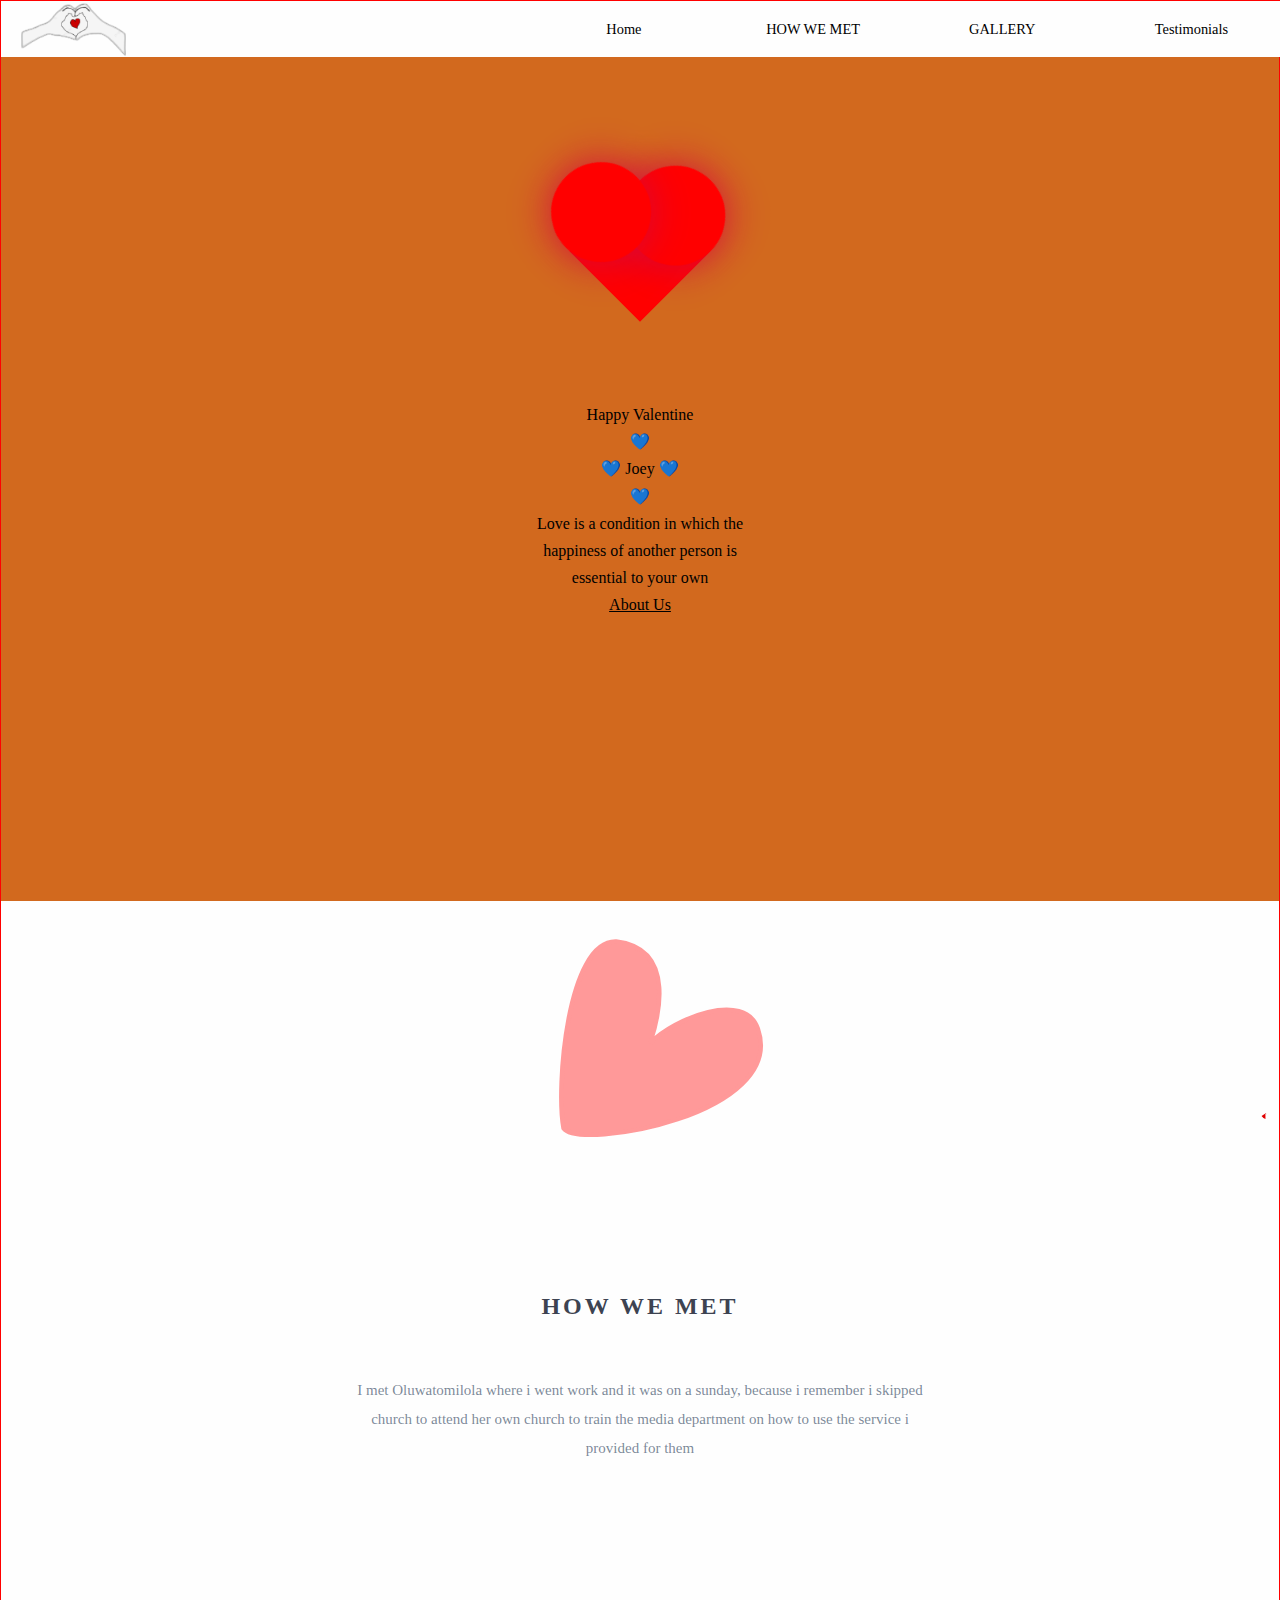
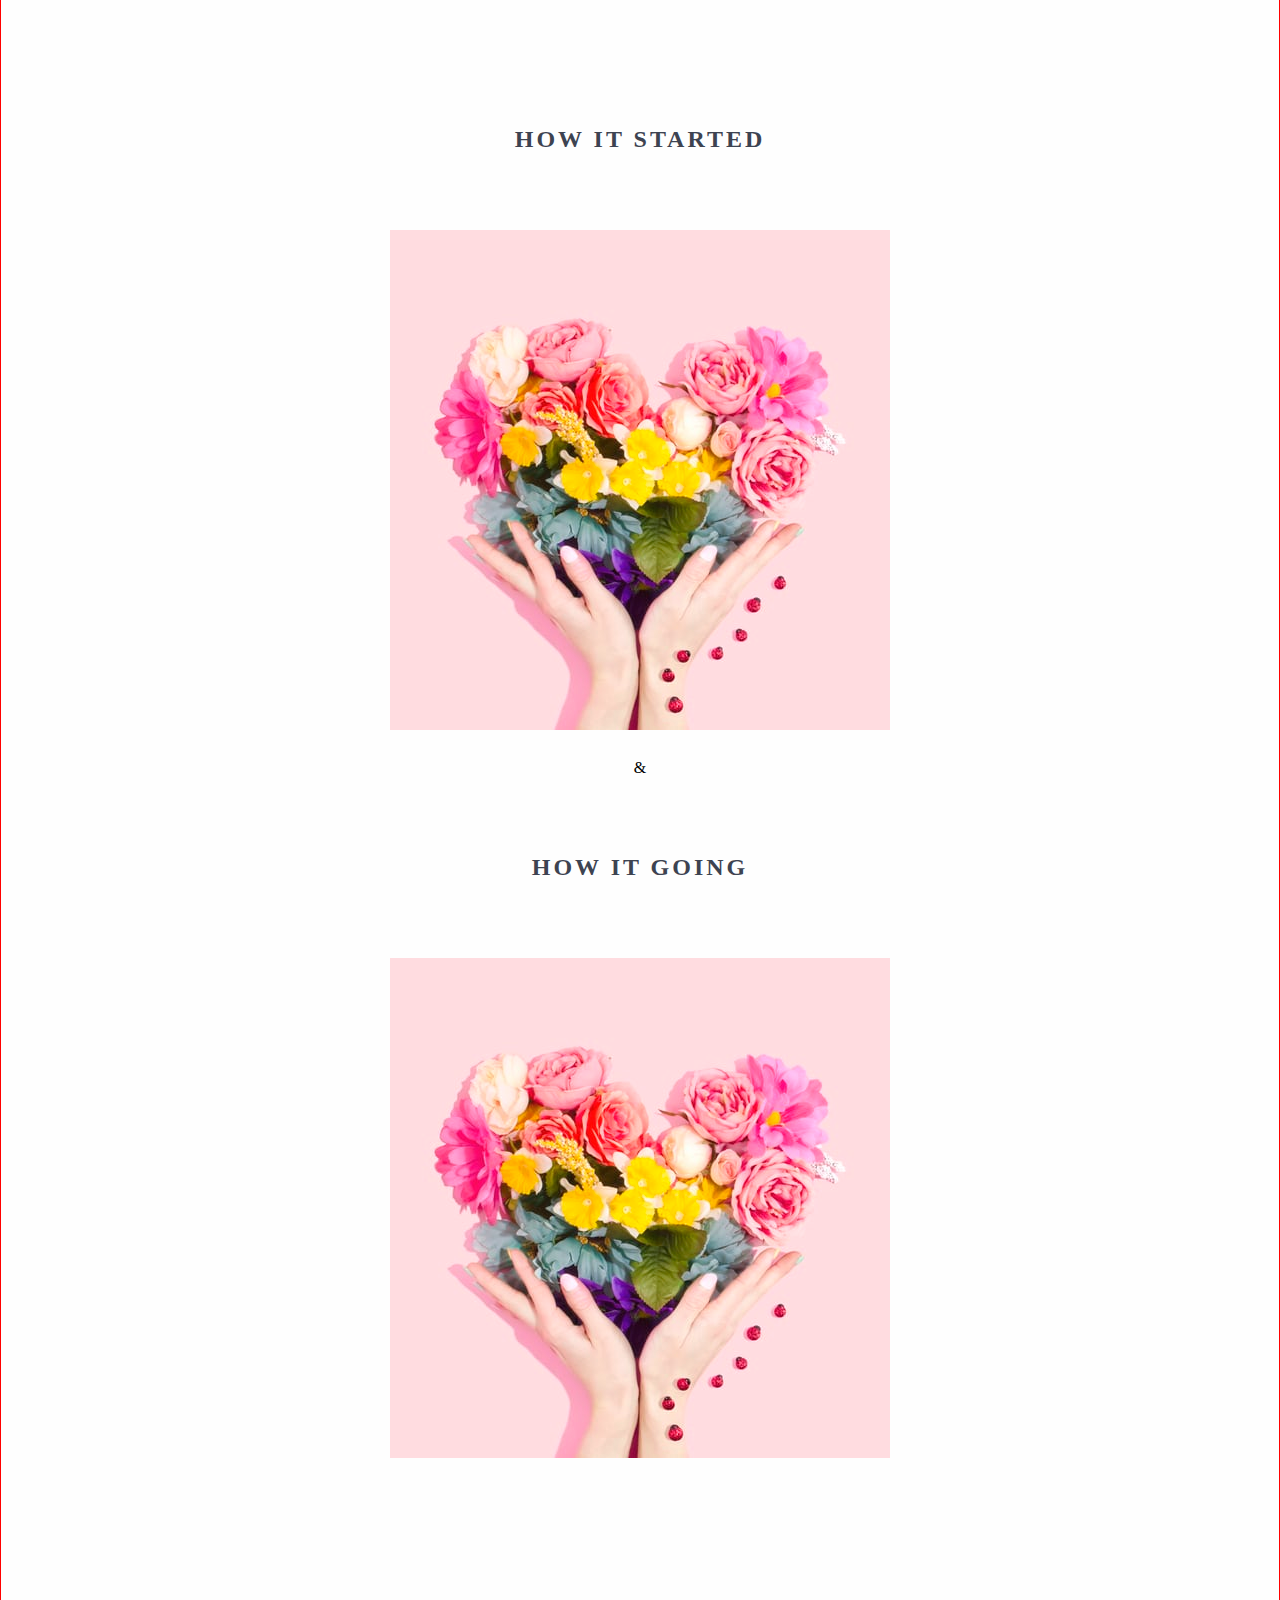
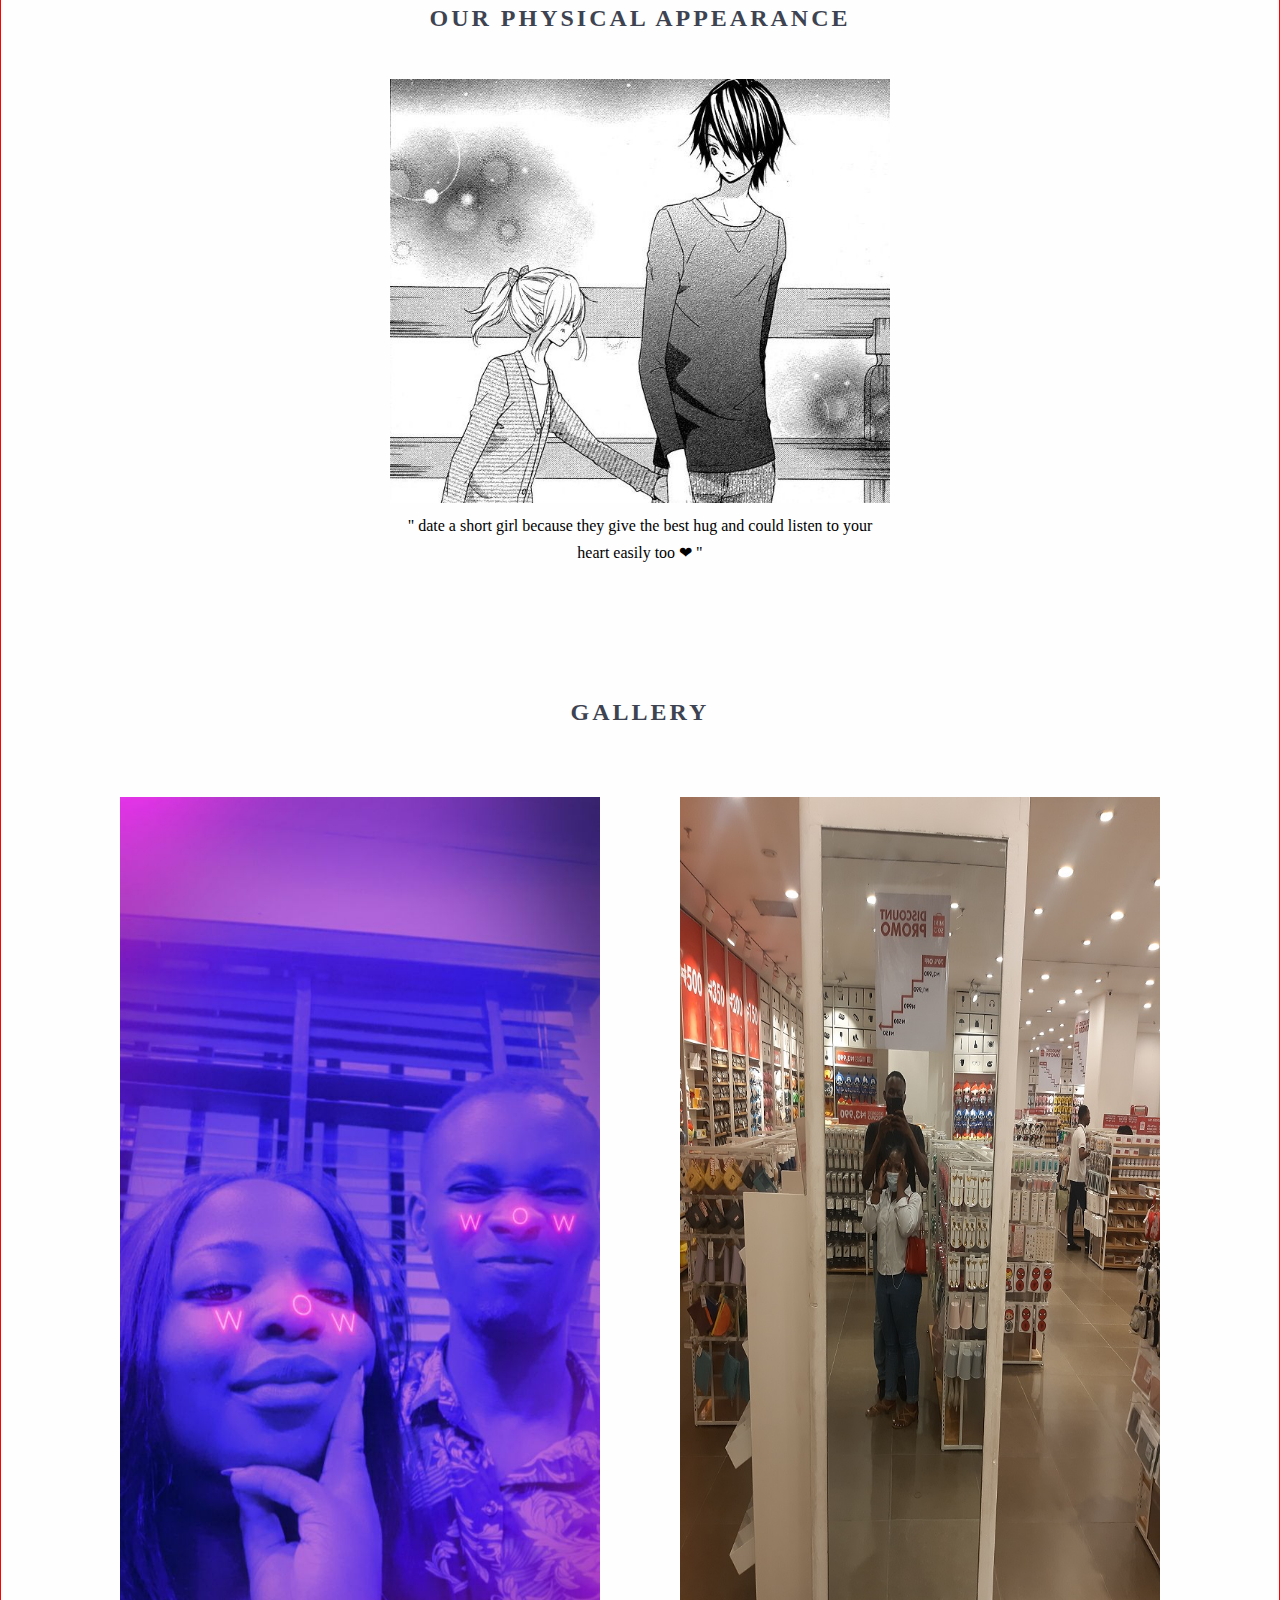
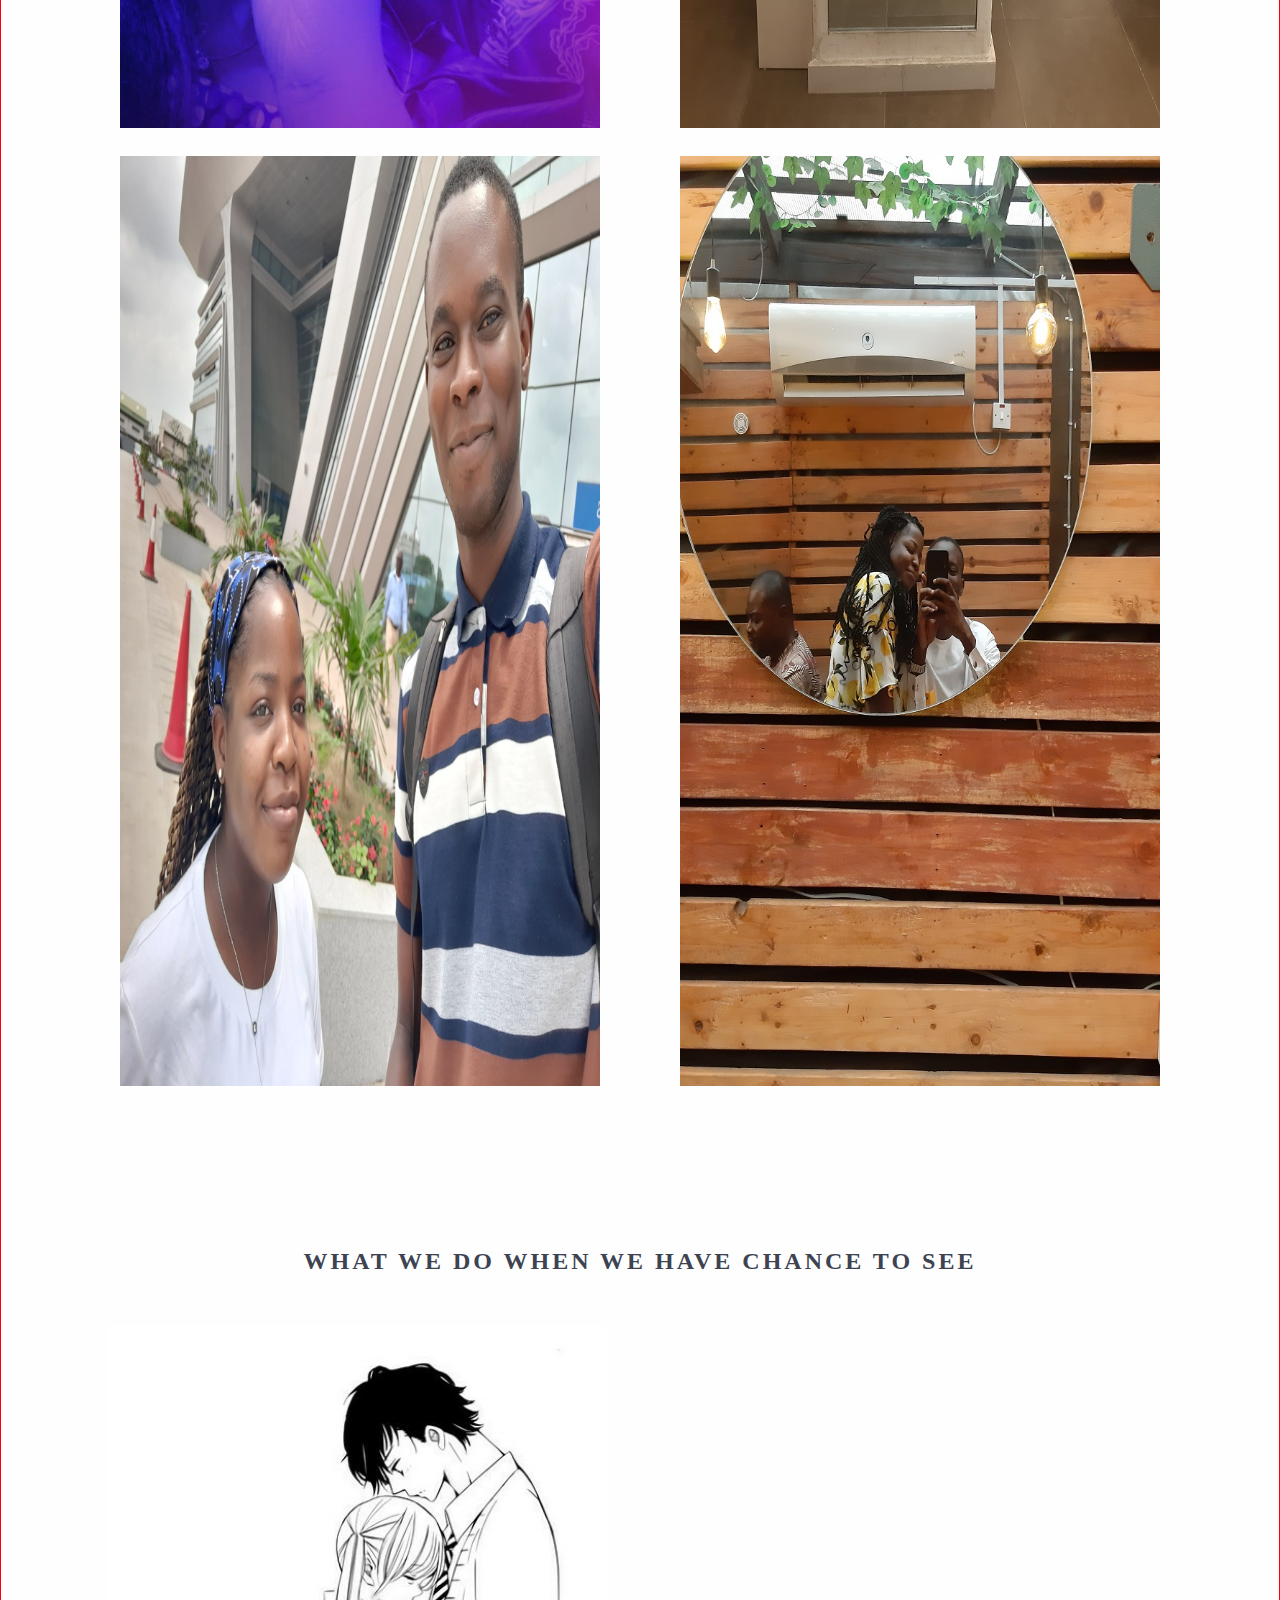
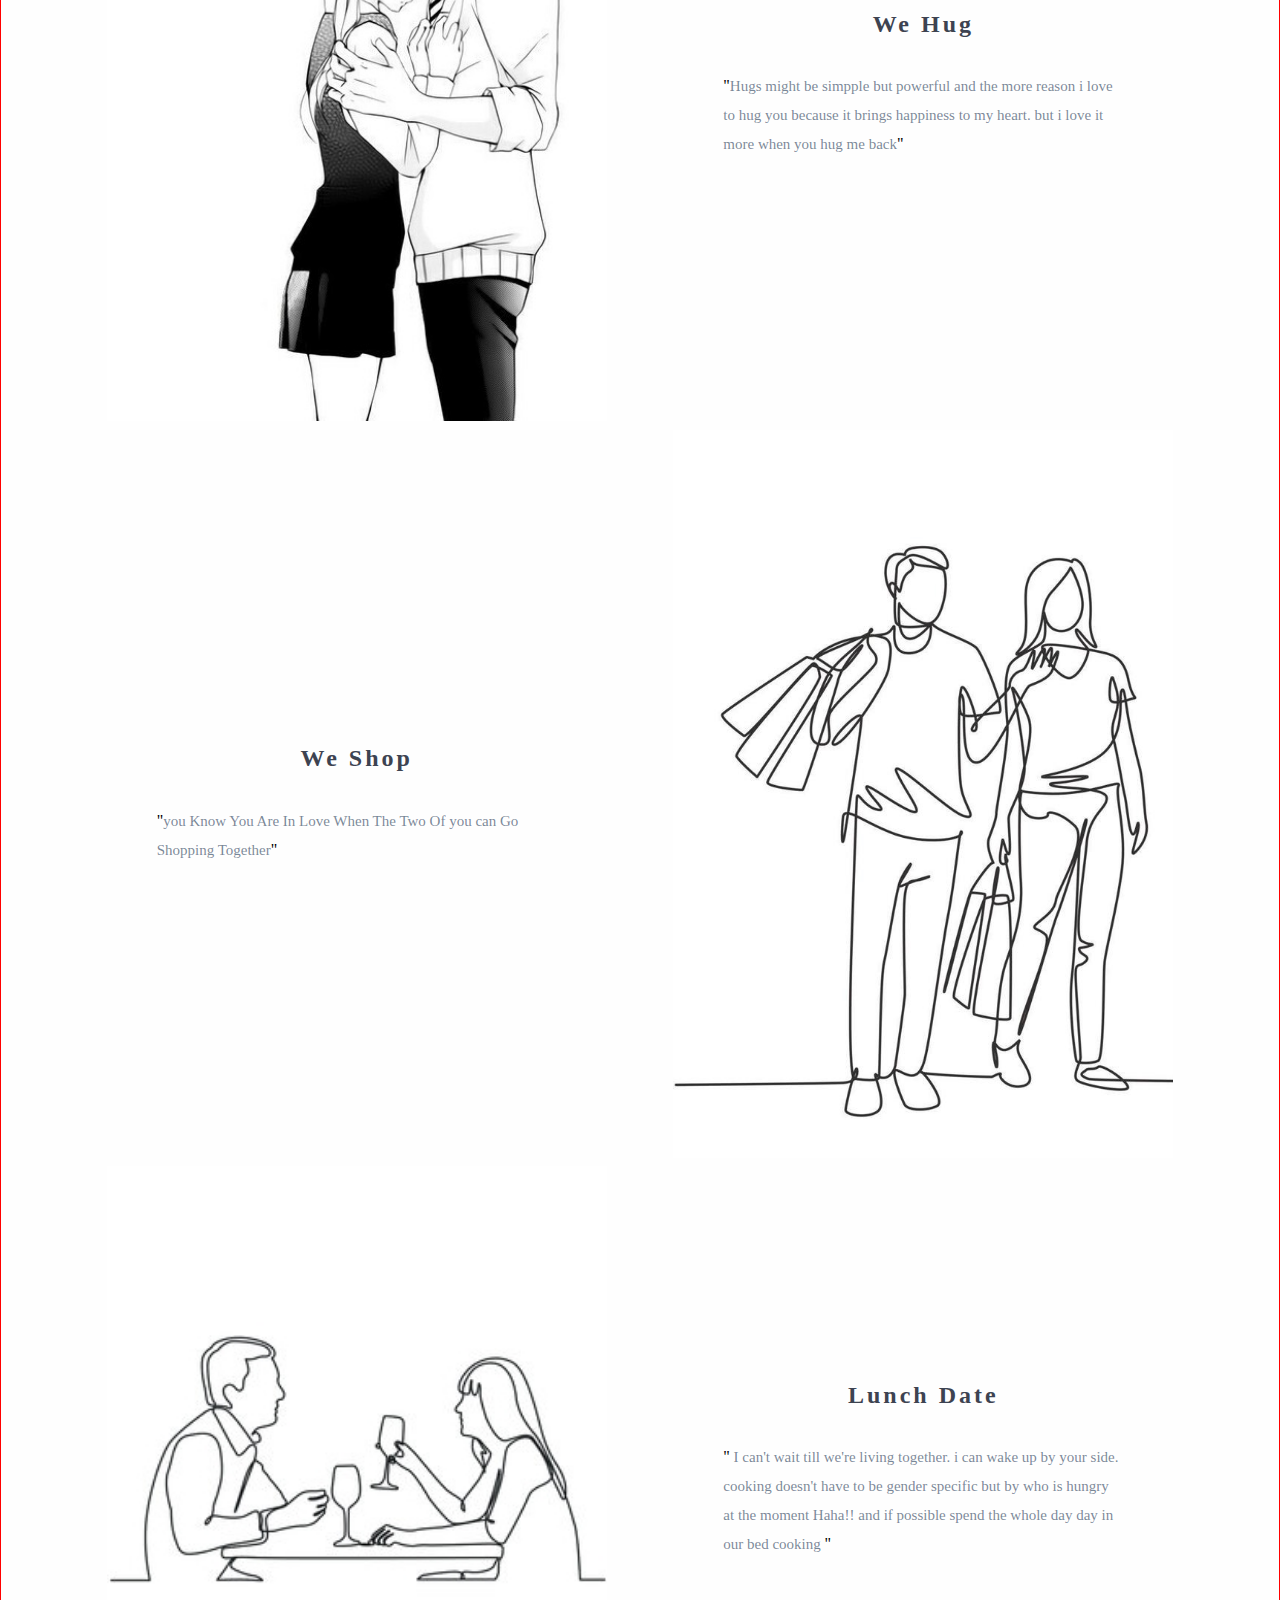
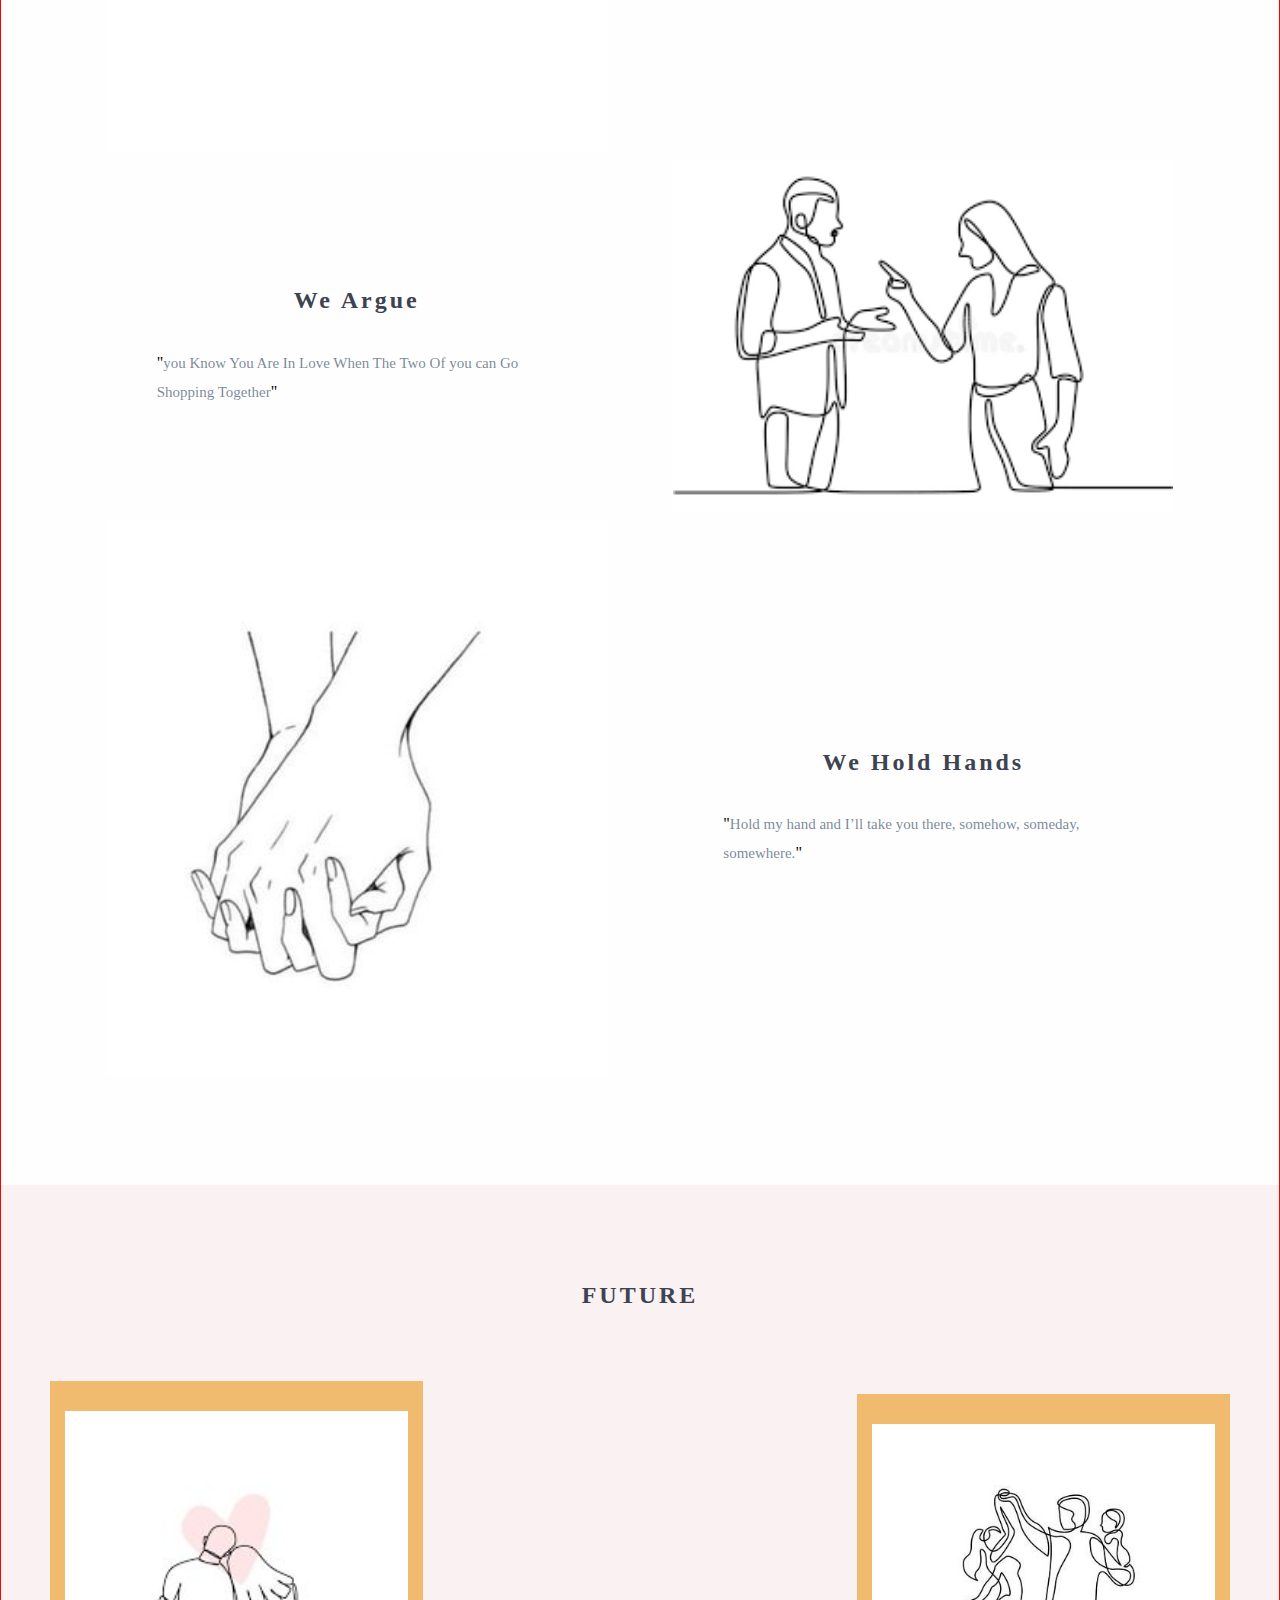
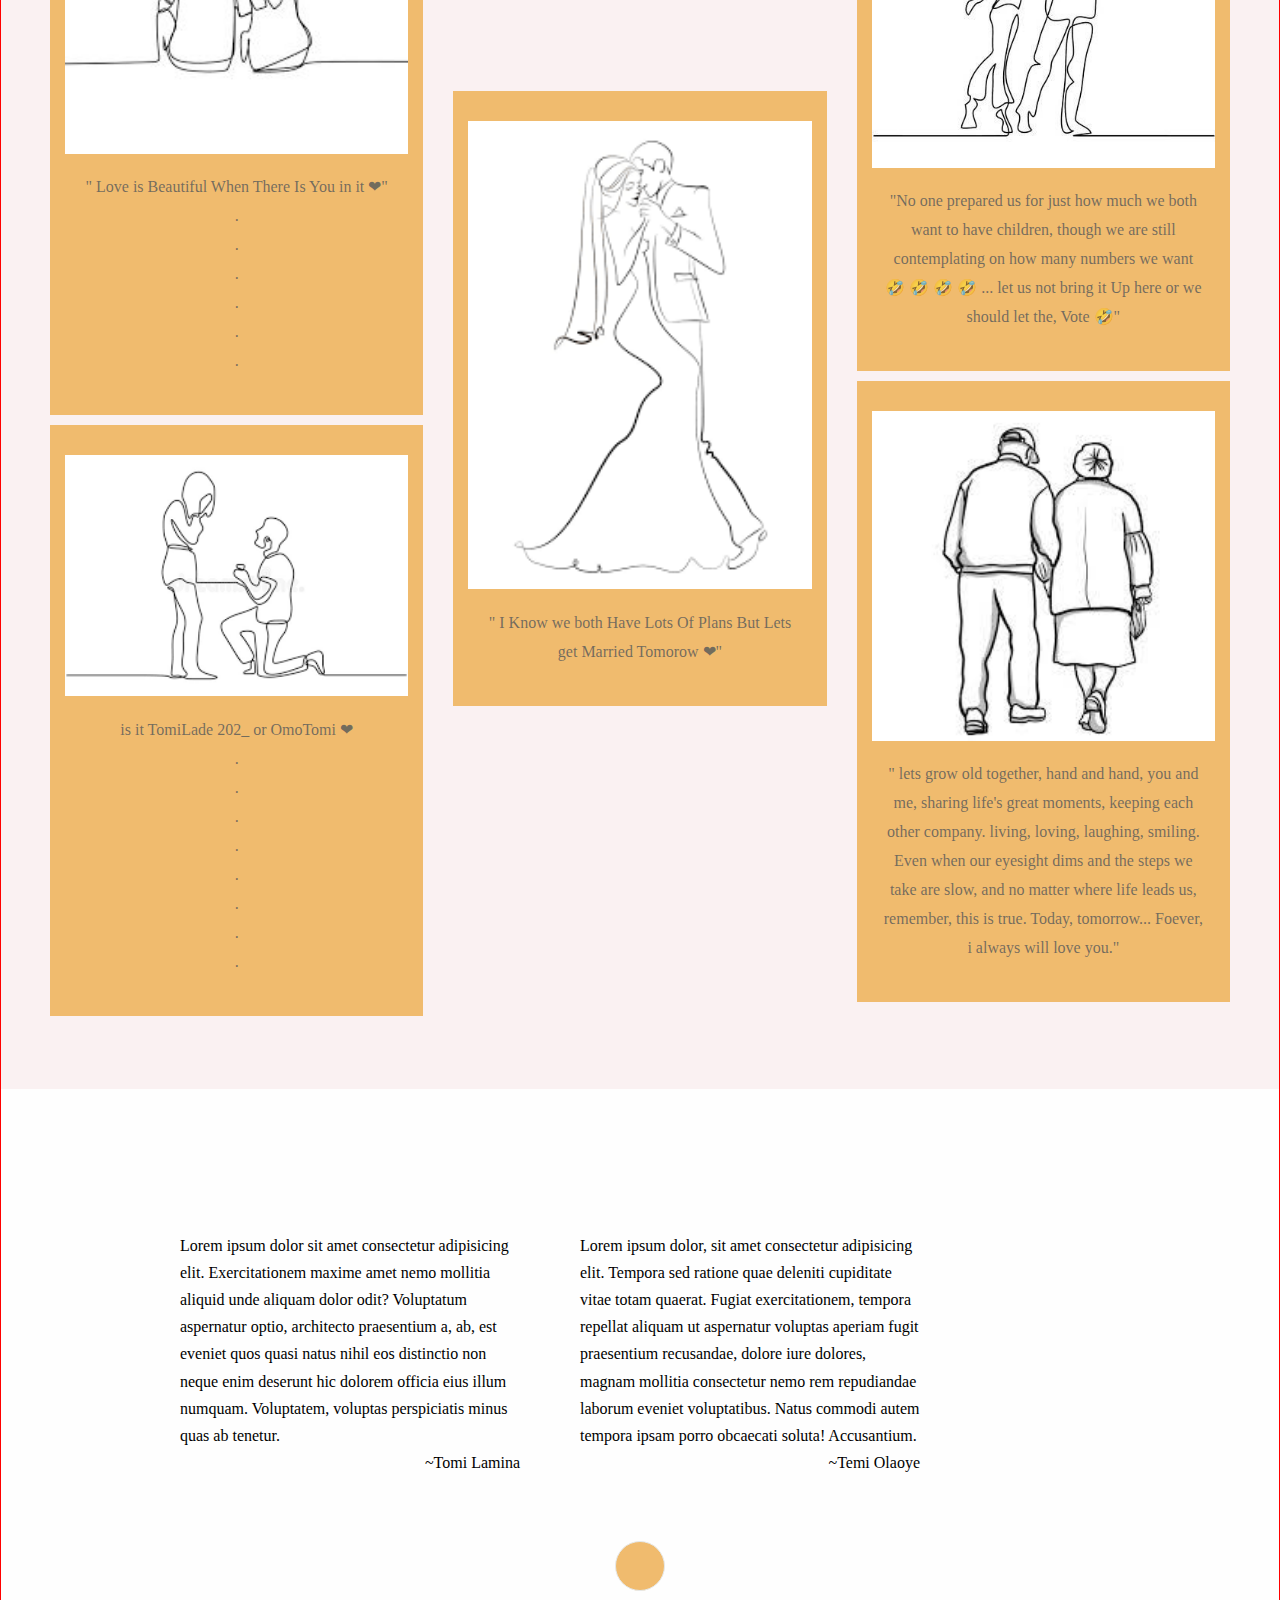
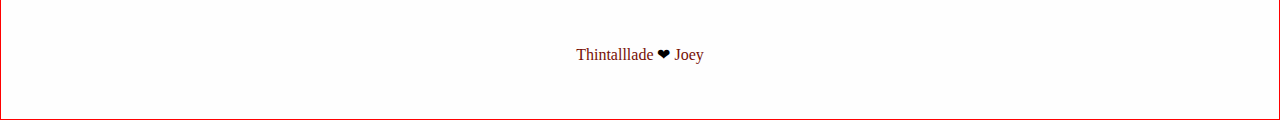
<file: index.html>
<!DOCTYPE html>
<html lang="en">
  <head>
    <meta charset="UTF-8" />
    <meta http-equiv="X-UA-Compatible" content="IE=edge" />
    <meta name="viewport" content="width=device-width, initial-scale=1.0" />
    <title>Document</title>
    <link rel="stylesheet" href="/style.css" />
    <script src="main.js"></script>
    <link
      href="//maxcdn.bootstrapcdn.com/font-awesome/4.7.0/css/font-awesome.min.css"
      rel="stylesheet"
    />
  </head>
  <body>
    <!-- <div class="site-wrap"> -->
    <div class="site-wrap" id="home"><div class="nav-wrapper">
      <nav class="navbar">
        <img src="/images/love2.png" alt="">
        <div class="toggle" onclick="toggleMenu()">
        </div>
        <ul class="nav">
          <li class="nav-item"><a href="#home" onclick="toggleMenu()">Home</a></li>
          <li class="nav-item"><a href="#about" onclick="toggleMenu()">HOW WE MET</a></li>
          <li class="nav-item"><a href="#service" onclick="toggleMenu()">GALLERY</a></li>
          <li class="nav-item"><a href="#testimonial" onclick="toggleMenu()">Testimonials</a></li>
        </ul>
      </nav>
    </div>


      <!-- Banner Layout -->
      <section class="banner" id="home">
        <div class="heart">
          <div id="heart"></div>
        </div>
          <div class="textBx">
            <h2>
              Happy Valentine <br />
              <span> &#128153; </span>
              <br>
              <span>	&#128153; Joey &#128153;</span>
            </h2>
            <h3>&#128153;</h3>
            <h3>
              Love is a condition in which the <br />
              happiness of another person is <br />
              essential to your own
            </h3>
            <a href="#about" class="btn">About Us</a>
          </div>
      </section>

      <!-- Heart -->
      <section class="heartbeat">
          <svg xmlns="http://www.w3.org/2000/svg" id="svg5" version="1.1" viewBox="0 0 502.98 108.61">
            <path id="heart" d="M213.35 29.43c19.41-15.19 33.68 10.86 37.73 18.82-.28-13.61 11.64-40.98 25.94-34.01 32.3 15.74-15.88 83.8-26.4 81.76-13.24-9-51.35-53.3-37.27-66.57Z" style="fill:#ff9999;stroke:#ff9999;stroke-width:1.77321;stroke-linecap:butt;stroke-linejoin:miter;stroke-miterlimit:4;stroke-dasharray:none;stroke-opacity:1"/>
            <path  pathLength="1" id="line" d="M5.32 78.13c.96-.01 5-8.5 5.54-8.54.58-.05 6.1 8.51 7.1 8.51 3.66 0 9.29.06 10.71.05 2.53-.01 4.82-72.88 4.82-72.88l4.76 97.28 3.97-24.45 20.45-.22C64 77.86 77.1 63.66 78.36 63.8c1.31.15 6.68 14.08 7.94 14.07 2.3-.03 33.32.04 35.76.02.96 0 5-8.5 5.53-8.53.59-.05 6.1 8.51 7.1 8.5 3.66 0 9.3.07 10.72.06 2.53-.02 4.81-72.89 4.81-72.89l4.77 97.28 3.97-24.44s83.34-3.33 74.69 7.67c-8.65 11-45.3-42.94-31.65-53.58 25.6-19.96 49.96 36.94 40.26 36.5-12.2-.53 1.8-62.32 23.41-51.7 32.24 15.86-17.56 84.92-26.4 81.77-5.73-2.05-.68-21.68 31.4-26.58 26.65-6.42 29.5 2.35 52.62 7.11 2.53-.02 4.82-72.89 4.82-72.89l4.76 97.28 3.97-24.44 20.45-.22c1.31-.02 14.41-14.22 15.68-14.07 1.32.15 6.7 14.08 7.95 14.07 2.29-.03 33.32.04 35.76.02.95 0 5-8.5 5.53-8.54.58-.04 6.1 8.52 7.1 8.52 3.66 0 9.3.06 10.72.05 2.53-.02 4.81-72.89 4.81-72.89l4.77 97.28 3.97-24.44 20.45-.23c1.31-.01 14.4-14.22 15.68-14.07 1.32.16 6.69 14.09 7.94 14.07" />
          </svg>
      </section>

      <!-- How we Met layout in HTML -->

      <section class="intro" id="how_we_met">
          <div class="introBx">
            <h3>How We Met</h3>
            <p>
              I met Oluwatomilola where i went work and it was on a sunday,
              because i remember i skipped church to attend her own church to
              train the media department on how to use the service i provided
              for them
            </p>
          </div>
      </section>

      <section class="chat">
        <div class="started_vs_going_conversation">
            <div class="started_vs_going">
              <h3>How it started</h3>
              <div class="w50">
                <img src="/images/tomilade1.jpg" alt="">
              </div>
            </div>
            <div class="versus">
              <h3>&</h3>
            </div>
            <div class="started_vs_going">
              <h3>How it Going</h3>
              <div class="w50">
                <img src="/images/tomilade1.jpg" alt="">
              </div>
            </div>
        </div>
      </section>

      <section class="physicalAppearance">
          <h3>Our physical Appearance</h3>
        <div class="physicalAppearanceBx">
            <img src="./images/tomilade_tallShort.jpg" alt="">
            <p><span>&#34;</span> date a short girl because they give the best hug and could listen to your heart easily too &#10084; <span>&#34;</span></p>
        </div>
          
      </section>

      <section class="gallery">
        <h3>Gallery</h3>
        <div class="galleryBx">
          <div class="galleryImage">
            <img src="./images/jl_1.jpg" alt="">
          </div>
          <div class="galleryImage">
            <img src="./images/jl_2.jpg" alt="">
          </div>
          <div class="galleryImage">
            <img src="./images/jl_3.jpg" alt="">
          </div>
          <div class="galleryImage">
            <img src="./images/jl_4.jpg" alt="">
          </div>
        </div>
      </section>

      <section class="behindTheScene">
        <h3>What We Do When We have Chance To See</h3>
        <div class="behindTheSceneBx">
            
          <div class="behindTheSceneTextImage">
                <div class="behindTheSceneTextImg">
                    <img src="./images/hug.jpg" alt="">
                </div>
                <div class="behindTheSceneText">
                    <h3> we Hug</h3>
                    <p><span>&#34;</span>Hugs might be simpple but powerful and the more reason i love to hug you because it brings happiness to my heart. but i love it more when you hug me back<span>&#34;</span></p>
                </div>
          </div>
          
            
          <div class="behindTheSceneTextImage right">
                <div class="behindTheSceneTextImg">
                    <img src="./images/shopping.jpg" alt="">
                </div>
                <div class="behindTheSceneText">
                    <h3>we Shop</h3>
                    <p><span>&#34;</span>you Know You Are In Love When The Two Of you can Go Shopping Together<span>&#34;</span></p>
                </div>
          </div>
          
          
          <div class="behindTheSceneTextImage">
                <div class="behindTheSceneTextImg">
                    <img src="./images/dinner_date.jpg" alt="">
                </div>
                <div class="behindTheSceneText">
                    <h3>Lunch Date</h3>
                    <p><span>&#34;</span> I can't wait till we're living together. i can wake up by your side. cooking doesn't have to be gender specific but by who is hungry at the moment Haha!! and if possible spend the whole day day in our bed cooking <span>&#34;</span> </p>
                </div>
          </div>
          
          <div class="behindTheSceneTextImage right">
            <div class="behindTheSceneTextImg">
                <img src="./images/argue.jpg" alt="">
            </div>
            <div class="behindTheSceneText">
                <h3>we argue</h3>
                <p><span>&#34;</span>you Know You Are In Love When The Two Of you can Go Shopping Together<span>&#34;</span></p>
            </div>
          </div>
          
          <div class="behindTheSceneTextImage ">
            <div class="behindTheSceneTextImg">
              <img src="./images/hands_together.jpg" alt="">
            </div>
            <div class="behindTheSceneText ">
              <h3>we hold hands</h3>
              <p><span>&#34;</span>Hold my hand and I’ll take you there, somehow, someday, somewhere.<span>&#34;</span></p>
            </div>
          </div>
        </div>
      </section>

      <section class="tomorrow">
        <h3>Future</h3>
        <div class="tomorrowBx">
          
            <div class="tomorrowBxContent">
                <div class="tomorrowBxTextImage">
                  <div class="w-50_tomorrow">
                      <img src="./images/tomilade_vector2.jpg" alt="">
                  </div>
                  <p> " Love is Beautiful When There Is You in it &#10084;" <br>. <br>. <br>. <br>.<br>. <br>. <br></p>
                </div>

                <div class="tomorrowBxTextImage">
                    <div class="w-50_tomorrow">
                        <img src="./images/tomilade_proposal.jpg" alt="">
                    </div>
                    <p> is it TomiLade 202_ or OmoTomi &#10084; <br>. <br>. <br>. <br>.<br>. <br>. <br>. <br>. <br></p>
                </div>
            </div>

            <div class="tomorrowBxContent">
                <div class="tomorrowBxTextImage">
                  <div class="w-50_tomorrow">
                      <img src="./images/tomilade_marraige.jpg" alt="">
                  </div>
                  <p>" I Know we both Have Lots Of Plans But Lets get Married Tomorow &#10084;"</p>
                </div>
            </div>
            
            <div class="tomorrowBxContent">
                <div class="tomorrowBxTextImage">
                  <div class="w-50_tomorrow">
                    <img src="./images/tomilade_vector+with_child.jpg" alt="">
                  </div>
                  <p>"No one prepared us for just how much we both want to have children, though we are still contemplating on how many numbers we want &#129315; &#129315; &#129315; &#129315; ... let us not bring it Up here or we should let the, Vote &#129315;"</p>
                </div>

                <div class="tomorrowBxTextImage">
                  <div class="w-50_tomorrow">
                    <img src="./images/tomilade_growing_old.jpg" alt="">
                  </div>
                  <p>" lets grow old together, hand and hand, you and me, sharing life's great moments, keeping each other company. living, loving, laughing, smiling. Even when our eyesight dims and the steps we take are slow, and no matter where life leads us, remember, this is true. Today, tomorrow... Foever, i always will love you."</p>
                </div>
            </div>

        </div>
      </section>

      <section class="friendThought">
        <h3></h3>
        <div class="friendThoughtBx">
          <div class="friendParagraph">
            <p>Lorem ipsum dolor sit amet consectetur adipisicing elit. Exercitationem maxime amet nemo mollitia aliquid unde aliquam dolor odit? Voluptatum aspernatur optio, architecto praesentium a, ab, est eveniet quos quasi natus nihil eos distinctio non neque enim deserunt hic dolorem officia eius illum numquam. Voluptatem, voluptas perspiciatis minus quas ab tenetur.</p>
            <h4>~Tomi Lamina</h4>
          </div>

          <div class="friendParagraph">
            <p>Lorem ipsum dolor, sit amet consectetur adipisicing elit. Tempora sed ratione quae deleniti cupiditate vitae totam quaerat. Fugiat exercitationem, tempora repellat aliquam ut aspernatur voluptas aperiam fugit praesentium recusandae, dolore iure dolores, magnam mollitia consectetur nemo rem repudiandae laborum eveniet voluptatibus. Natus commodi autem tempora ipsam porro obcaecati soluta! Accusantium.</p>
            <h4>~Temi Olaoye</h4>
          </div>
        </div>
      </section>
      
      <footer>
        <a href="#home"></a>
        <p style="color: #770f05;">Thintalllade <span>&#10084;</span> Joey  </p>
      </footer>
    </div>
</div>
  </body>
</html>
</file>
<file: style.css>
* {
  margin: 0;
  -webkit-box-sizing: border-box;
          box-sizing: border-box;
  font-family: "verdana";
  width: 100%;
  line-height: 1.7;
  font-weight: 400;
  font-size: 1rem;
  color: #000;
  /* NAVIGATION */
}

* .heartbeat {
  height: 20vh;
  display: -webkit-box;
  display: -ms-flexbox;
  display: flex;
  -webkit-box-pack: center;
      -ms-flex-pack: center;
          justify-content: center;
  -webkit-box-align: center;
      -ms-flex-align: center;
          align-items: center;
  width: 100%;
}

* svg {
  overflow: visible;
  padding-top: 10%;
}

* svg path#line {
  fill: none;
  stroke: #e00000;
  stroke-width: 2;
  stroke-linecap: butt;
  stroke-linejoin: round;
  stroke-miterlimit: 4;
  stroke-dasharray: none;
  stroke-opacity: 1;
  stroke-dasharray: 1;
  stroke-dashoffset: 1;
  -webkit-animation: dash 4s linear infinite;
          animation: dash 4s linear infinite;
}

* svg path#heart {
  -webkit-transform-origin: 50% 50%;
          transform-origin: 50% 50%;
  -webkit-animation: blink 4s linear infinite;
          animation: blink 4s linear infinite;
}

@-webkit-keyframes dash {
  0% {
    stroke-dashoffset: 1;
  }
  80% {
    stroke-dashoffset: 0;
  }
  100% {
    stroke-dashoffset: 0;
  }
}

@keyframes dash {
  0% {
    stroke-dashoffset: 1;
  }
  80% {
    stroke-dashoffset: 0;
  }
  100% {
    stroke-dashoffset: 0;
  }
}

@-webkit-keyframes blink {
  0% {
    opacity: 0;
    -webkit-transform: scale(0);
            transform: scale(0);
  }
  60% {
    opacity: 0;
    -webkit-transform: scale(0);
            transform: scale(0);
  }
  70% {
    opacity: 1;
    -webkit-transform: scale(1.2);
            transform: scale(1.2);
  }
  75% {
    opacity: 1;
    -webkit-transform: scale(1);
            transform: scale(1);
  }
  80% {
    opacity: 1;
    -webkit-transform: scale(1.2);
            transform: scale(1.2);
  }
  85% {
    opacity: 1;
    -webkit-transform: scale(1);
            transform: scale(1);
  }
  100% {
    opacity: 0;
    -webkit-transform: scale(1);
            transform: scale(1);
  }
}

@keyframes blink {
  0% {
    opacity: 0;
    -webkit-transform: scale(0);
            transform: scale(0);
  }
  60% {
    opacity: 0;
    -webkit-transform: scale(0);
            transform: scale(0);
  }
  70% {
    opacity: 1;
    -webkit-transform: scale(1.2);
            transform: scale(1.2);
  }
  75% {
    opacity: 1;
    -webkit-transform: scale(1);
            transform: scale(1);
  }
  80% {
    opacity: 1;
    -webkit-transform: scale(1.2);
            transform: scale(1.2);
  }
  85% {
    opacity: 1;
    -webkit-transform: scale(1);
            transform: scale(1);
  }
  100% {
    opacity: 0;
    -webkit-transform: scale(1);
            transform: scale(1);
  }
}

* #heart {
  margin-top: 10%;
  width: 100px;
  height: 100px;
  background-color: red;
  margin: 100px auto;
  position: relative;
  -webkit-transform: rotate(45deg);
          transform: rotate(45deg);
  -webkit-animation: example 0.3s linear 1s infinite alternate;
  z-index: 0;
}

* #heart:after {
  width: 100px;
  height: 100px;
  border-radius: 50%;
  position: absolute;
  content: "";
  top: 0px;
  left: -55px;
  background-color: red;
  -webkit-box-shadow: 0 0 40px #d5093c;
          box-shadow: 0 0 40px #d5093c;
  -webkit-animation: examp 0.5s linear 1s infinite alternate;
  /*border-top:1px solid rgba(213,9,60,1);
    border-left:0px solid rgba(213,9,60,1);*/
  z-index: 2;
}

* #heart:before {
  width: 100px;
  height: 100px;
  border-radius: 50%;
  position: absolute;
  content: "";
  top: -50px;
  right: 0px;
  background-color: red;
  -webkit-box-shadow: 0 0 40px #d5093c;
          box-shadow: 0 0 40px #d5093c;
  -webkit-animation: examp 0.5s linear 1s infinite alternate;
  z-index: -1;
}

@-webkit-keyframes example {
  0% {
    -webkit-transform: scale(1, 1) rotate(45deg);
    -webkit-box-shadow: 0 0 40px #d5093c;
            box-shadow: 0 0 40px #d5093c;
  }
  100% {
    -webkit-transform: scale(1.1, 1.1) rotate(45deg);
    -webkit-box-shadow: 0 0 40px rgba(213, 9, 60, 0.6);
            box-shadow: 0 0 40px rgba(213, 9, 60, 0.6);
  }
}

@-webkit-keyframes examp {
  0% {
    -webkit-box-shadow: 0 0 40px #d5093c;
            box-shadow: 0 0 40px #d5093c;
  }
  100% {
    -webkit-box-shadow: 0 0 40px rgba(213, 9, 60, 0.6);
            box-shadow: 0 0 40px rgba(213, 9, 60, 0.6);
  }
}

* .site-wrap {
  border: 1px solid red;
  background: #fefefe;
}

* .site-wrap .navbar {
  display: -ms-grid;
  display: grid;
  -ms-grid-columns: 1fr 100px 2fr;
      grid-template-columns: 1fr 100px 2fr;
  -webkit-box-align: center;
      -ms-flex-align: center;
          align-items: center;
  overflow: hidden;
  position: fixed;
  background: #fefefe;
}

* .site-wrap .navbar img {
  height: 56px;
  width: auto;
  -ms-grid-column-align: start;
      justify-self: start;
  margin-left: 20px;
}

* .site-wrap .navbar ul {
  list-style: none;
  display: -ms-grid;
  display: grid;
  grid-gap: 10px;
  -ms-grid-columns: (1fr)[4];
      grid-template-columns: repeat(4, 1fr);
  -ms-grid-column-align: end;
      justify-self: end;
  text-align: center;
}

* .site-wrap .navbar ul a {
  color: #000;
  font-size: 0.9rem;
  font-weight: 400;
  text-decoration: none;
  padding: 5px;
  -webkit-transition: color 0.3s ease-out;
  transition: color 0.3s ease-out;
  text-transform: capitalize;
}

* .site-wrap .navbar.sticky {
  background: #c30040;
  padding: 20px 100px;
  -webkit-box-shadow: 0 5px 20px black;
          box-shadow: 0 5px 20px black;
}

* .site-wrap .navbar.sticky img {
  margin-left: -58px;
}

* .site-wrap .navbar.sticky .toggle {
  margin-left: 362px;
}

* .site-wrap .navbar.sticky ul li a {
  color: #fefefe;
  text-transform: capitalize;
}

* .site-wrap .banner {
  height: 100vh;
  background: chocolate;
  text-align: center;
}

* .site-wrap .banner .heart {
  padding-top: 100px;
}

* .site-wrap .banner .bannerBx {
  display: -webkit-box;
  display: -ms-flexbox;
  display: flex;
  -webkit-box-orient: horizontal;
  -webkit-box-direction: normal;
      -ms-flex-direction: row;
          flex-direction: row;
  border: 1px solid;
}

* .site-wrap .intro {
  max-width: 600px;
  margin: 13% auto;
}

* .site-wrap .intro .introBx {
  text-align: center;
  margin-bottom: 30px;
  color: #111;
  padding: 10px;
}

* .site-wrap .intro h3 {
  color: #3d4351;
  font-size: 24px;
  font-weight: 700;
  text-transform: uppercase;
  letter-spacing: 3px;
  margin-bottom: 20px;
  text-align: center;
  padding: 5%;
}

* .site-wrap .intro p {
  font-size: 15px;
  line-height: 29px;
  color: rgba(28, 54, 83, 0.6);
  padding-bottom: 20px;
}

* .site-wrap .chat {
  max-width: 1200px;
  margin: 0 auto;
  margin: 8% auto;
}

* .site-wrap .chat .started_vs_going_conversation {
  display: -ms-grid;
  display: grid;
  -ms-grid-columns: (minmax(300px, 0, 2fr))[auto-fit];
      grid-template-columns: repeat(auto-fit, minmax(300px, 0, 2fr));
  grid-gap: 1rem;
  -webkit-box-pack: center;
      -ms-flex-pack: center;
          justify-content: center;
  padding: 10px;
}

* .site-wrap .chat .started_vs_going_conversation .started_vs_going h3 {
  color: #3d4351;
  font-size: 24px;
  font-weight: 700;
  text-transform: uppercase;
  letter-spacing: 3px;
  margin-bottom: 20px;
  text-align: center;
  padding: 10% 0;
}

* .site-wrap .chat .started_vs_going_conversation .started_vs_going .w50 {
  width: 100%;
}

* .site-wrap .chat .started_vs_going_conversation .started_vs_going .w50 img {
  -o-object-fit: fill;
     object-fit: fill;
  width: 100%;
}

* .site-wrap .chat .started_vs_going_conversation .versus {
  text-align: center;
}

* .site-wrap .physicalAppearance {
  max-width: 1000px;
  margin: 8% auto;
  text-align: center;
  color: #111;
}

* .site-wrap .physicalAppearance h3 {
  color: #3d4351;
  font-size: 24px;
  font-weight: 700;
  text-transform: uppercase;
  letter-spacing: 3px;
  margin-bottom: 20px;
  text-align: center;
  padding: 2%;
}

* .site-wrap .physicalAppearance .physicalAppearanceBx {
  width: 50%;
  margin: 0 auto;
}

* .site-wrap .physicalAppearance .physicalAppearanceBx img {
  width: 100%;
}

* .site-wrap .gallery {
  max-width: 1200px;
  margin: 0 auto;
  margin: 8% auto;
}

* .site-wrap .gallery h3 {
  color: #3d4351;
  font-size: 24px;
  font-weight: 700;
  text-transform: uppercase;
  letter-spacing: 3px;
  margin-bottom: 20px;
  text-align: center;
  padding: 2%;
}

* .site-wrap .gallery .galleryBx {
  display: -webkit-box;
  display: -ms-flexbox;
  display: flex;
  -ms-flex-wrap: wrap;
      flex-wrap: wrap;
  -webkit-box-pack: space-evenly;
      -ms-flex-pack: space-evenly;
          justify-content: space-evenly;
  padding: 10px;
}

* .site-wrap .gallery .galleryBx .galleryImage {
  width: 500px;
  padding: 10px;
}

* .site-wrap .gallery .galleryBx .galleryImage img {
  -o-object-fit: fill;
     object-fit: fill;
  width: 100%;
}

* .site-wrap .behindTheScene {
  margin: 8% auto;
  max-width: 1200px;
  margin: 0 auto;
  background: #fefefe;
}

* .site-wrap .behindTheScene h3 {
  color: #3d4351;
  font-size: 24px;
  font-weight: 700;
  text-transform: uppercase;
  letter-spacing: 3px;
  margin-bottom: 20px;
  text-align: center;
  padding: 2%;
}

* .site-wrap .behindTheScene .behindTheSceneBx {
  display: -webkit-box;
  display: -ms-flexbox;
  display: flex;
  -webkit-box-orient: vertical;
  -webkit-box-direction: normal;
      -ms-flex-direction: column;
          flex-direction: column;
  -ms-flex-wrap: wrap;
      flex-wrap: wrap;
}

* .site-wrap .behindTheScene .behindTheSceneBx .behindTheSceneTextImage {
  display: -webkit-box;
  display: -ms-flexbox;
  display: flex;
  -ms-flex-wrap: wrap;
      flex-wrap: wrap;
  -webkit-box-orient: horizontal;
  -webkit-box-direction: normal;
      -ms-flex-direction: row;
          flex-direction: row;
  -webkit-box-pack: space-evenly;
      -ms-flex-pack: space-evenly;
          justify-content: space-evenly;
  -webkit-box-align: center;
      -ms-flex-align: center;
          align-items: center;
  margin: 0 auto;
}

* .site-wrap .behindTheScene .behindTheSceneBx .behindTheSceneTextImage .behindTheSceneTextImg {
  width: 500px;
}

* .site-wrap .behindTheScene .behindTheSceneBx .behindTheSceneTextImage .behindTheSceneTextImg img {
  width: 100%;
}

* .site-wrap .behindTheScene .behindTheSceneBx .behindTheSceneTextImage .behindTheSceneText {
  max-width: 500px;
  padding: 20px 50px;
}

* .site-wrap .behindTheScene .behindTheSceneBx .behindTheSceneTextImage .behindTheSceneText h3 {
  color: #3d4351;
  font-size: 24px;
  font-weight: 700;
  text-transform: capitalize;
  letter-spacing: 3px;
  margin-bottom: 20px;
  text-align: center;
}

* .site-wrap .behindTheScene .behindTheSceneBx .behindTheSceneTextImage .behindTheSceneText p {
  font-size: 15px;
  line-height: 29px;
  color: rgba(28, 54, 83, 0.6);
}

* .site-wrap .behindTheScene .behindTheSceneBx .right {
  -webkit-box-orient: horizontal;
  -webkit-box-direction: reverse;
      -ms-flex-direction: row-reverse;
          flex-direction: row-reverse;
}

* .site-wrap .tomorrow {
  margin: 8% auto;
  background: #faf1f2;
  text-align: center;
  padding: 5% 0;
}

* .site-wrap .tomorrow h3 {
  color: #3d4351;
  font-size: 24px;
  font-weight: 700;
  text-transform: uppercase;
  letter-spacing: 3px;
  margin-bottom: 20px;
  text-align: center;
  padding: 2%;
}

* .site-wrap .tomorrow .tomorrowBx {
  max-width: 1200px;
  margin: 0 auto;
  display: -ms-grid;
  display: grid;
  -ms-grid-columns: (minmax(300px, 1fr))[auto-fill];
      grid-template-columns: repeat(auto-fill, minmax(300px, 1fr));
  grid-column-gap: 10px;
  grid-row-gap: 6px;
  -webkit-box-align: center;
      -ms-flex-align: center;
          align-items: center;
}

* .site-wrap .tomorrow .tomorrowBx .tomorrowBxContent {
  display: -webkit-box;
  display: -ms-flexbox;
  display: flex;
  -webkit-box-orient: vertical;
  -webkit-box-direction: normal;
      -ms-flex-direction: column;
          flex-direction: column;
  padding: 10px;
}

* .site-wrap .tomorrow .tomorrowBx .tomorrowBxContent .tomorrowBxTextImage {
  color: #fff;
  background: #f0bb6e;
  padding: 30px 15px;
  text-align: center;
  margin-top: 10px;
}

* .site-wrap .tomorrow .tomorrowBx .tomorrowBxContent .tomorrowBxTextImage .w-50_tomorrow {
  width: 100%;
}

* .site-wrap .tomorrow .tomorrowBx .tomorrowBxContent .tomorrowBxTextImage .w-50_tomorrow img {
  -o-object-fit: fill;
     object-fit: fill;
  width: 100%;
}

* .site-wrap .tomorrow .tomorrowBx .tomorrowBxContent .tomorrowBxTextImage p {
  font-size: 1em;
  line-height: 29px;
  color: rgba(28, 54, 83, 0.6);
  padding: 10px;
}

* .site-wrap .tomorrow .tomorrowBx .tomorrowBxTextImage:hover {
  border-bottom: 3px solid #009e66;
  cursor: pointer;
}

* .site-wrap .friendThought {
  max-width: 1000px;
  margin: 0 auto;
  padding: 10px;
}

* .site-wrap .friendThought .friendThoughtBx {
  display: -webkit-box;
  display: -ms-flexbox;
  display: flex;
  -ms-flex-wrap: wrap;
      flex-wrap: wrap;
}

* .site-wrap .friendThought .friendThoughtBx .friendParagraph {
  width: 400px;
  text-align: left;
  padding: 30px;
}

* .site-wrap .friendThought .friendThoughtBx .friendParagraph h4 {
  text-align: right;
}

* .site-wrap footer {
  max-width: 1200px;
  margin: 0 auto;
  padding: 50px;
  text-align: center;
}

* .site-wrap footer a {
  display: block;
  cursor: pointer;
  margin: -25px auto 50px;
  border-radius: 50%;
  width: 50px;
  height: 50px;
  border: 1px solid #e6e9ea;
  background: #f0bb6e;
}

@media (max-width: 991px) {
  #heart {
    margin-top: 1%;
    width: 50px;
    height: 50px;
    background-color: red;
    margin: 100px auto;
    position: relative;
    -webkit-transform: rotate(45deg);
            transform: rotate(45deg);
    -webkit-animation: example 0.3s linear 1s infinite alternate;
    z-index: 0;
  }
  #heart:after {
    width: 50px;
    height: 50px;
    border-radius: 50%;
    position: absolute;
    content: "";
    top: 0px;
    left: -33px;
  }
  #heart:before {
    width: 50px;
    height: 50px;
    border-radius: 50%;
    position: absolute;
    content: "";
    top: -33px;
    right: 0px;
    background-color: red;
    -webkit-box-shadow: 0 0 40px #d5093c;
            box-shadow: 0 0 40px #d5093c;
    -webkit-animation: examp 0.5s linear 1s infinite alternate;
    z-index: -1;
  }
  @-webkit-keyframes example {
    0% {
      -webkit-transform: scale(1, 1) rotate(45deg);
      -webkit-box-shadow: 0 0 40px #d5093c;
              box-shadow: 0 0 40px #d5093c;
    }
    100% {
      -webkit-transform: scale(1.1, 1.1) rotate(45deg);
      -webkit-box-shadow: 0 0 40px rgba(213, 9, 60, 0.6);
              box-shadow: 0 0 40px rgba(213, 9, 60, 0.6);
    }
  }
  @-webkit-keyframes examp {
    0% {
      -webkit-box-shadow: 0 0 40px #d5093c;
              box-shadow: 0 0 40px #d5093c;
    }
    100% {
      -webkit-box-shadow: 0 0 40px rgba(213, 9, 60, 0.6);
              box-shadow: 0 0 40px rgba(213, 9, 60, 0.6);
    }
  }
  .site-wrap .sticky {
    padding: 20px 50px;
  }
  .site-wrap .navbar {
    -ms-grid-columns: 1fr 1fr;
        grid-template-columns: 1fr 1fr;
    z-index: 1;
  }
  .site-wrap .navbar .toggle {
    margin-left: 280px;
  }
  .site-wrap .navbar .nav {
    display: none;
    position: fixed;
    background: red;
    display: block;
    top: 75px;
    left: -100%;
    padding: 100px 50px;
    width: 100%;
    height: 100vh;
    text-align: center;
    border-top: 1px solid rgba(0, 0, 0, 0.2);
    -webkit-transition: 0.5s;
    transition: 0.5s;
    z-index: 2;
  }
  .site-wrap .navbar .nav li a {
    font-size: 20px;
    color: #111;
    font-weight: 400;
    margin: 10px 0;
  }
  .site-wrap .nav.active {
    position: fixed;
    color: crimson !important;
    display: block;
    top: 75px;
    left: 0;
    padding: 100px 50px;
    width: 100%;
    height: 100vh;
    text-align: center;
    border-top: 1px solid rgba(0, 0, 0, 0.2);
  }
  .site-wrap .toggle {
    width: 40px;
    height: 40px;
    background-image: url(/images/menu.svg);
    background-position: center;
    background-repeat: no-repeat;
    background-size: 30px;
    cursor: pointer;
  }
  .site-wrap .toggle.active {
    width: 40px;
    height: 40px;
    background-image: url(/images/close.svg);
    background-position: center;
    background-repeat: no-repeat;
    background-size: 30px;
    cursor: pointer;
  }
  .site-wrap header.sticky .toggle {
    -webkit-filter: invert(1);
            filter: invert(1);
  }
  .site-wrap .banner .heart {
    padding-top: 8px;
  }
}

@media (max-width: 685px) {
  .site-wrap .toggle {
    margin-left: 180px;
  }
}

@media (max-width: 452px) {
  .site-wrap .toggle {
    margin-left: 80px !important;
  }
}

@media (max-width: 320px) {
  .site-wrap .toggle {
    margin-left: 80px !important;
  }
}
/*# sourceMappingURL=style.css.map */
</file>
